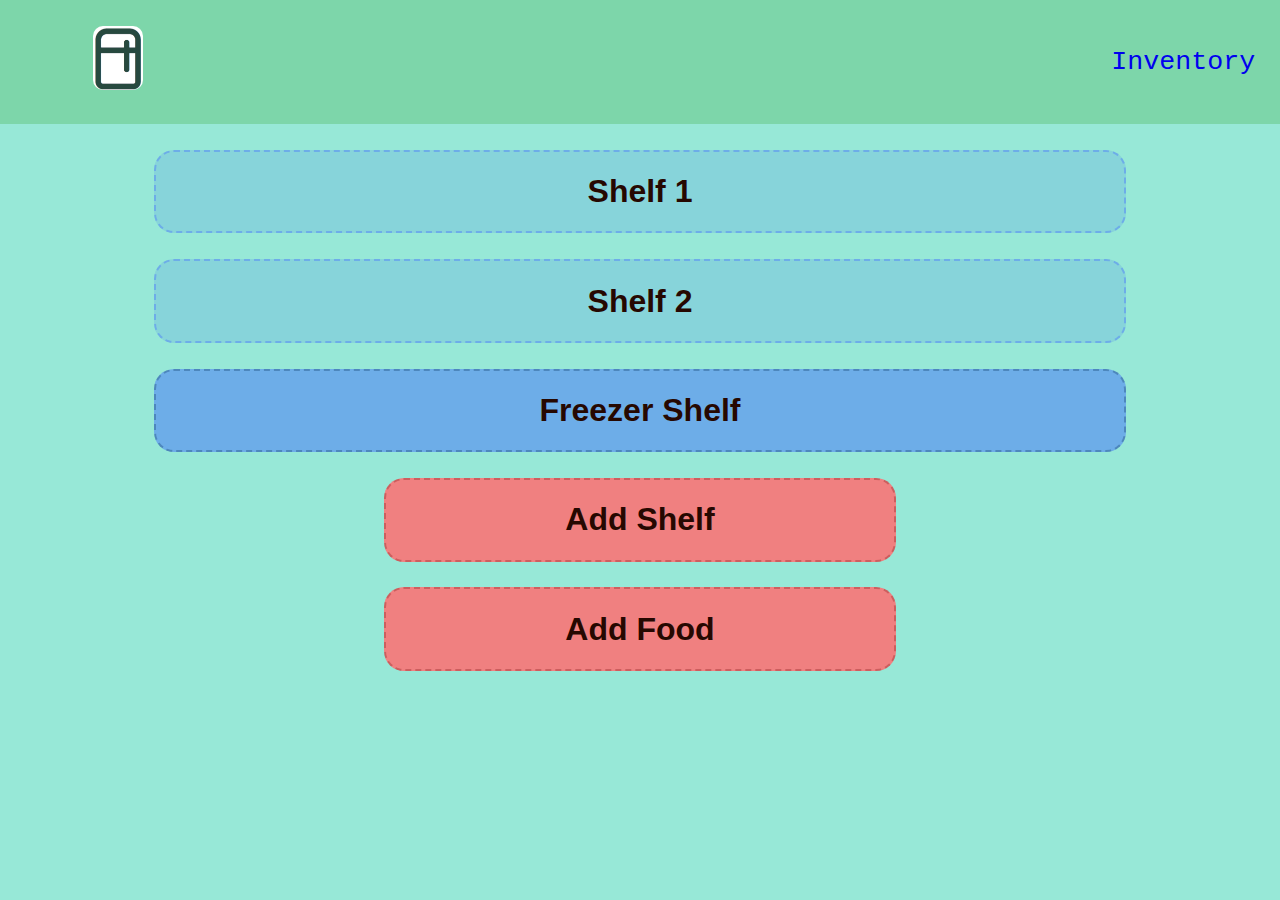
<file: hacknc_copy/index.html>
<!DOCTYPE html>
<html lang="en">
<head>
    <meta charset="UTF-8">
    <meta name="viewport" content="width=device-width, initial-scale=1.0">
    <title>Fridge Finder</title>
    <link rel="stylesheet" href="css/styles.css"/>
</head>
<body>
    <header>
        <nav>
            <a href="index.html" class="menu-item logo"><img src="img/fridge-icon.png" class="logo" alt="fridge icon"></a>
            <div class="desktop-menu">
                <a href="inventory.html" class="menu-item">Inventory</a>

            </div>
        </nav>
    </header>
    <main>
        <div class="shelf">
            <h1 class="shelf-name">Shelf 1</h1>
        </div>
        <div class="shelf">
            <h1 class="shelf-name">Shelf 2</h1>
        </div>
        <div class="freezer-shelf">
            <h1 class="shelf-name">Freezer Shelf</h1>
        </div>
        <div class="add-shelf">
            <h1 class="shelf-name">Add Shelf</h1>
        </div>
        <div class="add-item">
            <h1 class="shelf-name">Add Food</h1>
        </div>
    </main>
</body>
</html>
</file>
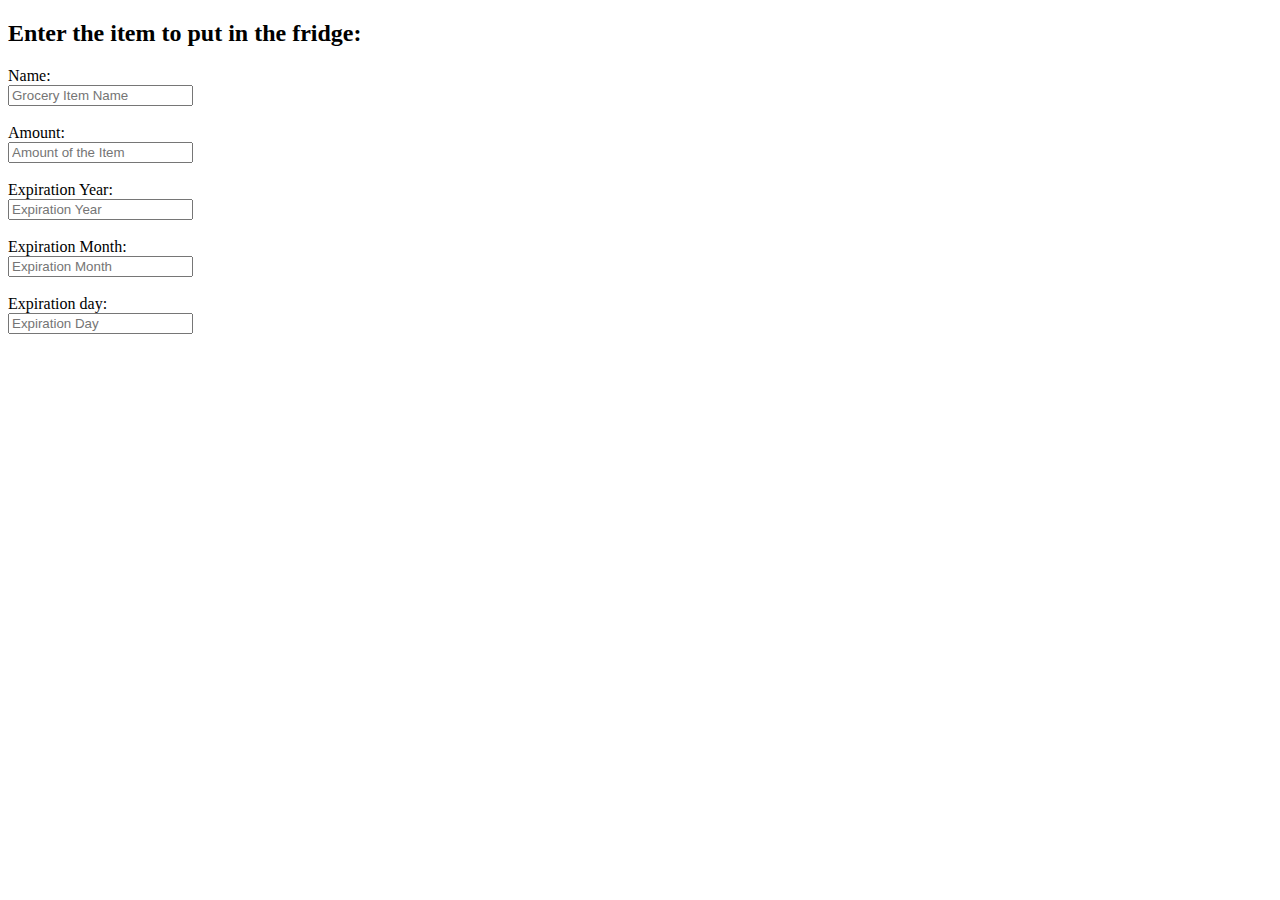
<file: hacknc_copy/edit.html>
<!DOCTYPE html>
<html>
    <head>
        <title>User Input Form</title>
    </head>
    <body>
        <h2>Enter the item to put in the fridge:</h2>
        <form action="submit" method="post">
            <label for="name">Name:</label><br>
            <input type="text" id="name" name="name" placeholder="Grocery Item Name"><br><br>
            
            <label for="amount">Amount:</label><br>
            <input type="amount" id="amount" name="amount" placeholder="Amount of the Item"><br><br>

            <label for="expiration year">Expiration Year: </label><br>
            <input type="expiration year" id="expiration year" name="expiration year" placeholder="Expiration Year"><br><br>

            <label for="expiration month">Expiration Month: </label><br>
            <input type="expiration month" id="expiration month" name="expiration month" placeholder="Expiration Month"><br><br>
            
            <label for="expiration day">Expiration day: </label><br>
            <input type="expiration day" id="expiration day" name="expiration day" placeholder="Expiration Day"><br><br>
            
        </form>
    </body>
</html>
</file>
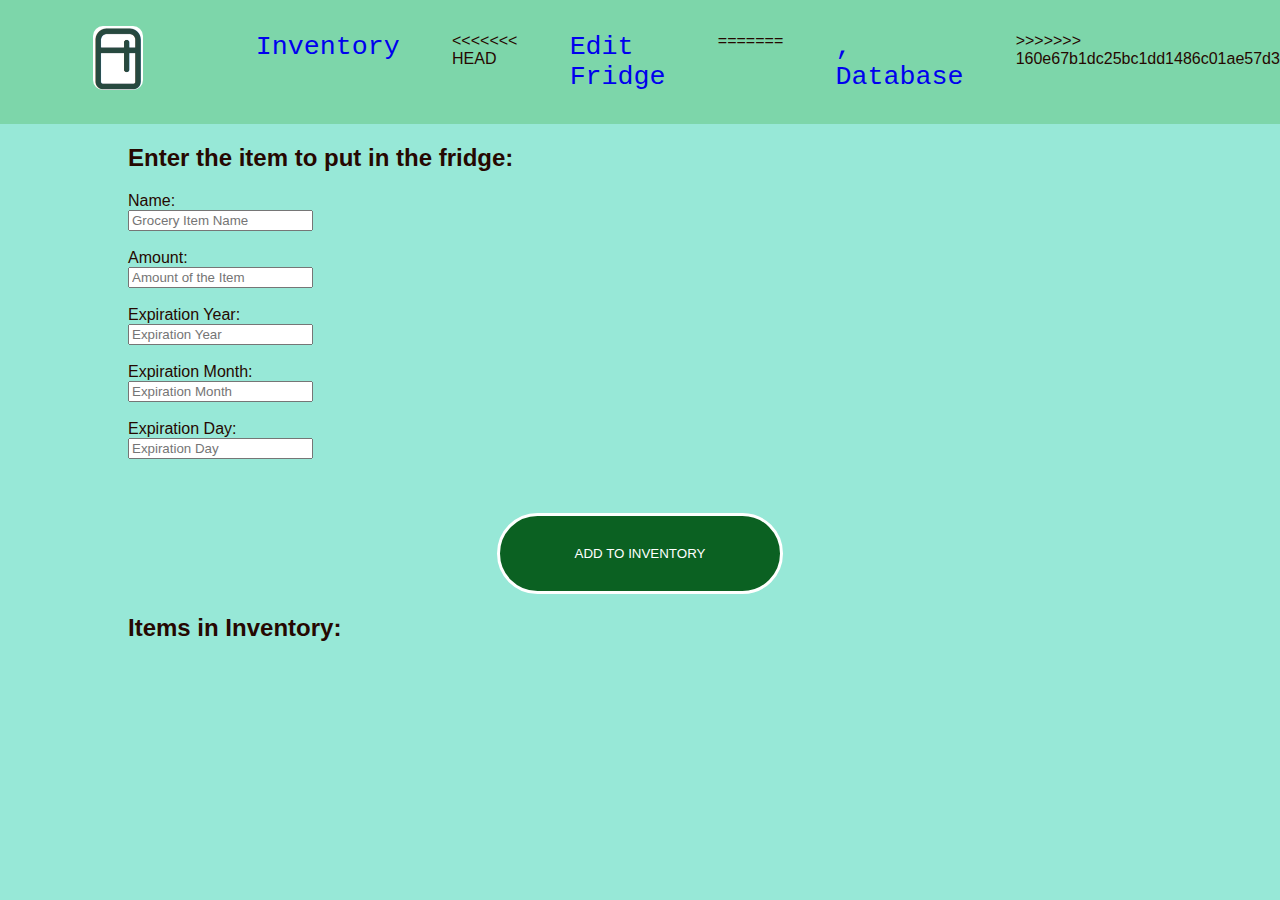
<file: hacknc_copy/inventory.html>
<!DOCTYPE html>
<html lang="en">
<head>
    <meta charset="UTF-8">
    <meta name="viewport" content="width=device-width, initial-scale=1.0">
    <title>Fridge Finder</title>
    <link rel="stylesheet" href="css/styles.css"/>
</head>
<body>
  <header>
    <nav>
        <a href="index.html" class="menu-item logo"><img src="img/fridge-icon.png" class="logo" alt="fridge icon"></a>
        <div class="desktop-menu">
            <a href="inventory.html" class="menu-item">Inventory</a>
<<<<<<< HEAD
            <a href="edit.html" class="menu-item">Edit Fridge</a>
=======
            <a href="database.html" class="menu-item">, Database</a>
>>>>>>> 160e67b1dc25bc1dd1486c01ae57d3d4c080e663
        </div>
    </nav>
</header>

    <main>
        <h2>Enter the item to put in the fridge:</h2>
        <form action="submit" method="post">
            <label for="name">Name:</label><br>
        <input type="text" id="name" name="name" placeholder="Grocery Item Name"><br><br>
                
        <label for="amount">Amount:</label><br>
        <input type="text" id="amount" name="amount" placeholder="Amount of the Item"><br><br>

        <label for="expiration-year">Expiration Year: </label><br>
        <input type="text" id="expiration-year" name="expiration-year" placeholder="Expiration Year"><br><br>

        <label for="expiration-month">Expiration Month: </label><br>
        <input type="text" id="expiration-month" name="expiration-month" placeholder="Expiration Month"><br><br>
                
        <label for="expiration-day">Expiration Day: </label><br>
        <input type="text" id="expiration-day" name="expiration-day" placeholder="Expiration Day"><br><br>
                
        <br>
        <br>
        <div class="center-button">
            <button type="button" class="colored-button" onclick="addToInventory()">ADD TO INVENTORY
        </div>

        </form>

        <h2>Items in Inventory:</h2>
        <ul id="inventoryList"></ul>
    </main>
    <script>
        function addToInventory() {
          var nameInput = document.getElementById("name").value;
          var amountInput = document.getElementById("amount").value;
          var expYearInput = document.getElementById("expiration-year").value;
          var expMonthInput = document.getElementById("expiration-month").value;
          var expDayInput = document.getElementById("expiration-day").value;
    
          // Clear the input values
          document.getElementById("name").value = "";
          document.getElementById("amount").value = "";
          document.getElementById("expiration-year").value = "";
          document.getElementById("expiration-month").value = "";
          document.getElementById("expiration-day").value = "";
    
          // Display the entered data in a list
          var inventoryList = document.getElementById("inventoryList");
          var listItem = document.createElement("li");
          listItem.innerHTML = 
          `Name: ${nameInput}<br> 
          Amount: ${amountInput}<br>  
          Expiration Year: ${expYearInput}<br>  
          Expiration Month: ${expMonthInput}<br>  
          Expiration Day: ${expDayInput}<br><br> `
          inventoryList.appendChild(listItem);
        }
      </script> 
</body>
</html>
</file>
<file: hacknc_copy/css/styles.css>
html{
    color: #260801;
    font-family:'Lucida Sans', 'Lucida Sans Regular', 'Lucida Grande', 'Lucida Sans Unicode', Geneva, Verdana, sans-serif
}

body{
    margin: 0px 0px 5% 0px;
    padding: 0px;
    background-color: #97E8D7;
}

header{
    padding:2.5% 2.5% 2.5% 2.5%;
    max-height: 60px;
    background-color: #7dd6aa ;
}

nav{
    display: flex;
    max-height: 60px;
    justify-content: space-between;
    align-items: center;
}

.desktop-menu{
    display: flex;
    justify-content: space-between;
}

.menu-item{
    margin-left: 5%;
    margin-right: 5%;
}

a{
    text-decoration: none;
    font-size: 20pt;
    font-family: 'Courier New', Courier, monospace;
}

main{
    margin: 0 10% 0 10%;
}

.logo{
    max-width: 50px;
    border-radius: 10px;
}

.shelf{
    display: flex;
    background-color: #87d4da;
    margin: 2.5% 2.5% 2.5% 2.5%;
    justify-content: center;
    border-radius: 20px;
    border: 2px dashed #6DADE8;
}

.freezer-shelf{
    display: flex;
    background-color: #6DADE8;
    margin: 2.5% 2.5% 2.5% 2.5%;
    justify-content: center;
    border-radius: 20px;
    border: 2px dashed #4d87bd;
}

.add-shelf{
    display: flex;
    background-color: #f08080;
    margin: 2.5% 25% 2.5% 25%;
    justify-content: center;
    border-radius: 20px;
    border: 2px dashed #cd5e5e;
}

.add-item{
    display: flex;
    background-color: #f08080;
    margin: 2.5% 25% 2.5% 25%;
    justify-content: center;
    border-radius: 20px;
    border: 2px dashed #cd5e5e;
}

.center-button{
    text-align: center;
    display: flex;
    justify-content: center;
    align-items: center;
}

.colored-button {
    background-color: #0b6122; /* Example color: Dodger Blue */
    color: #fff; /* Text color (e.g., white) */
    padding: 30px 75px; /* Optional padding for better appearance */
    border: solid; /* Optional border styling */
    border-color: #fff;
    border-radius: 50px; /* Optional border radius for rounded corners */
  }

.shelf-name{
    font-family:'Lucida Sans', 'Lucida Sans Regular', 'Lucida Grande', 'Lucida Sans Unicode', Geneva, Verdana, sans-serif
}
</file>
